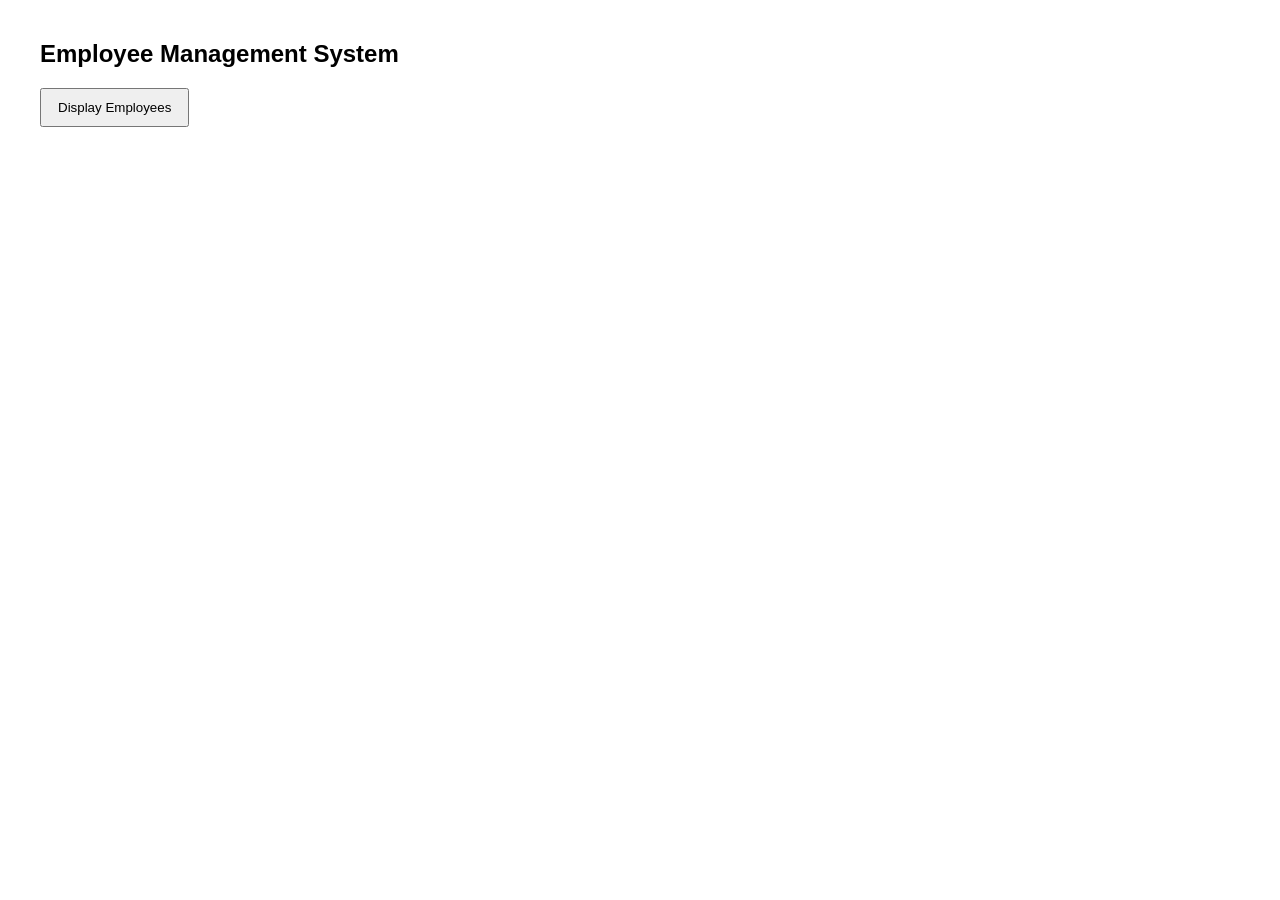
<file: JavaScript/Experiment-5-Arrays-Objects/index.html>
<!DOCTYPE html>
<html lang="en">
<head>
    <meta charset="UTF-8">
    <meta name="viewport" content="width=device-width, initial-scale=1.0">
    <title>Employee Management</title>

    <link rel="stylesheet" href="style.css">
</head>
<body>

<h2>Employee Management System</h2>

<button onclick="showEmployees()">
    Display Employees
</button>

<div id="output"></div>

<script src="script.js"></script>

</body>
</html>
</file>
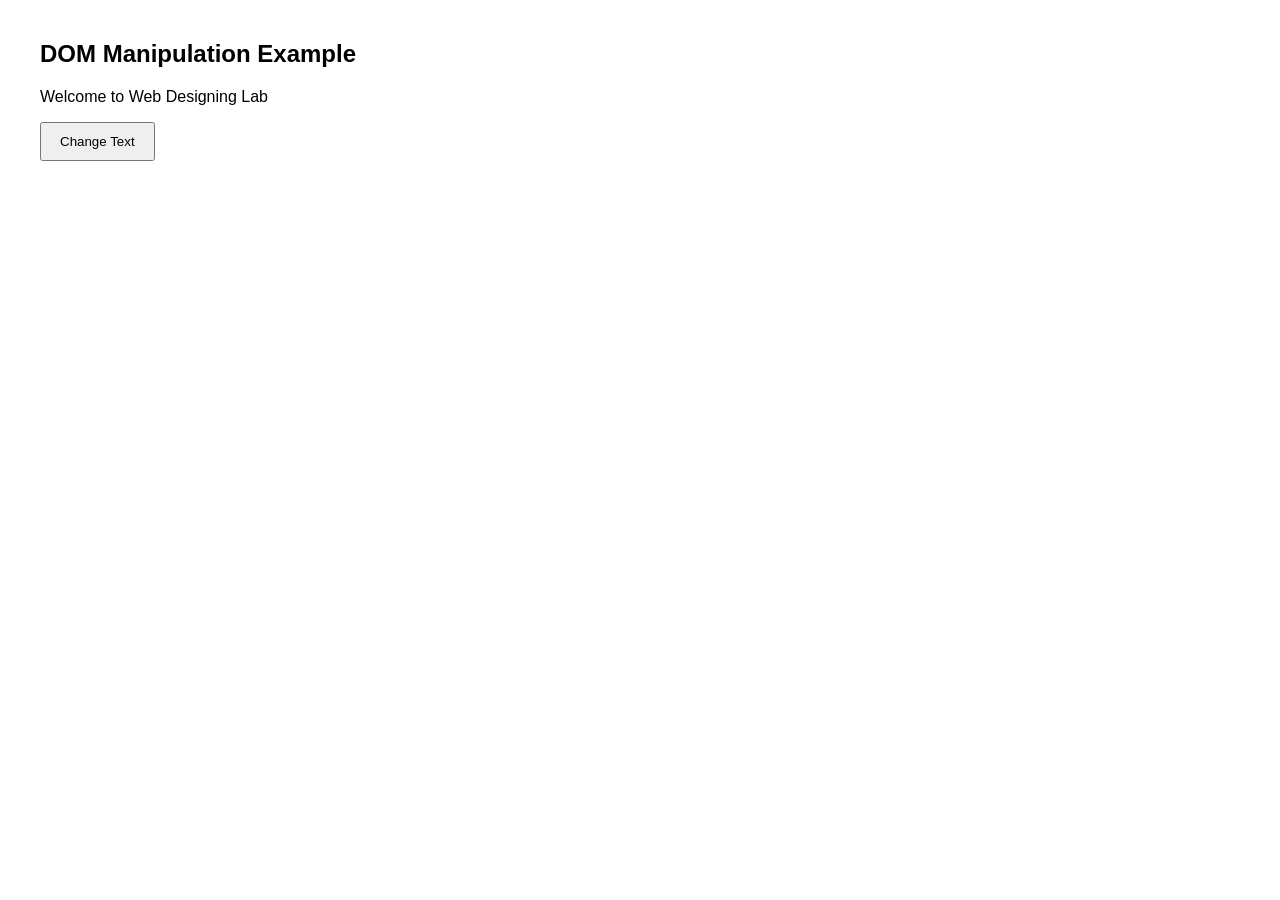
<file: JavaScript/Experiment-6-DOM-Manipulation/index.html>
<!DOCTYPE html>
<html lang="en">
<head>
    <meta charset="UTF-8">
    <meta name="viewport" content="width=device-width, initial-scale=1.0">
    <title>DOM Manipulation</title>
    <link rel="stylesheet" href="style.css">
</head>
<body>

<h2>DOM Manipulation Example</h2>

<p id="text">
    Welcome to Web Designing Lab
</p>

<button onclick="changeText()">
    Change Text
</button>

<script src="script.js"></script>

</body>
</html>
</file>
<file: JavaScript/Experiment-5-Arrays-Objects/style.css>
body{
    font-family: Arial, sans-serif;
    margin:40px;
}

button{
    padding:10px 16px;
    cursor:pointer;
}

#output{
    margin-top:20px;
}
</file>
<file: JavaScript/Experiment-6-DOM-Manipulation/style.css>
body{
    font-family: Arial, sans-serif;
    margin:40px;
}

button{
    padding:10px 18px;
    cursor:pointer;
}
</file>
